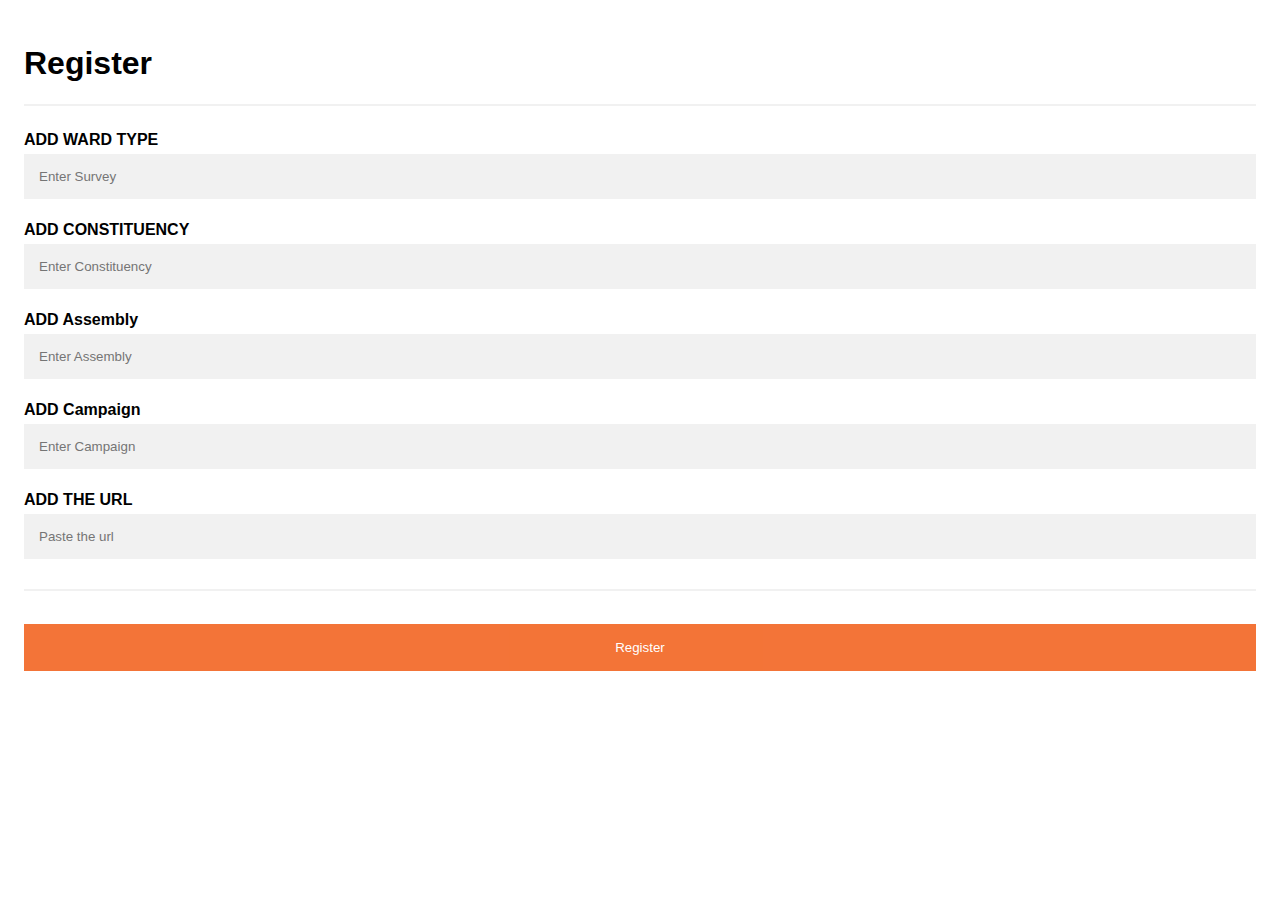
<file: home.html>
<!DOCTYPE html>
<html>
<head>
<meta name="viewport" content="width=device-width, initial-scale=1">
<style>
body {
  font-family: Arial, Helvetica, sans-serif;
}

* {
  box-sizing: border-box;
}

.container {
  padding: 16px;
  background-color: white;
}

input[type=text] {
  width: 100%;
  padding: 15px;
  margin: 5px 0 22px 0;
  display: inline-block;
  border: none;
  background: #f1f1f1;
}

input[type=text]:focus {
  background-color: #ddd;
  outline: none;
}

hr {
  border: 1px solid #f1f1f1;
  margin-bottom: 25px;
}

.registerbtn {
  background-color: #f26522;
  color: white;
  padding: 16px 20px;
  margin: 8px 0;
  border: none;
  cursor: pointer;
  width: 100%;
  opacity: 0.9;
}

.registerbtn:hover {
  opacity: 1;
}

a {
  color: dodgerblue;
}

.signin {
  background-color: #f1f1f1;
  text-align: center;
}
</style>
</head>
<body>

<div class="container">
  <h1>Register</h1>
  <hr>

  <label for="ward"><b>ADD WARD TYPE</b></label>
  <input type="text" placeholder="Enter Survey" name="ward" id="ward" required>

  <label for="district"><b>ADD CONSTITUENCY</b></label>
  <input type="text" placeholder="Enter Constituency" name="district" id="district" required>
  
  <label for="constituency"><b>ADD Assembly</b></label>
  <input type="text" placeholder="Enter Assembly" name="constituency" id="constituency" required>
  
  <label for="campaign"><b>ADD Campaign</b></label>
  <input type="text" placeholder="Enter Campaign" name="campaign" id="campaign" required>
  
  <label for="url"><b>ADD THE URL</b></label>
  <input type="text" placeholder="Paste the url" name="url" id="url" required>

  
  <hr>

  <button type="button" class="registerbtn" onclick="register()">Register</button>
</div>

<script>
function register() {
  var ward = document.getElementById("ward").value;
  var district = document.getElementById("district").value;
  var constituency = document.getElementById("constituency").value;
  var campaign = document.getElementById("campaign").value;
  var url = document.getElementById("url").value;

  var data = {
    ward: ward,
    district: district,
    constituency: constituency,
    campaign: campaign,
    url: url,
    domain: "WARD",
    subdomain: "WARD"
  };

  fetch('https://chatbot.mannit.co/mannit/eCreate?domain=WARD&subdomain=WARD&userId=65f81f20d2c2c30387f03f48', {
    method: 'POST',
    headers: {
      'Content-Type': 'application/json',
    },
    body: JSON.stringify(data)
  })
  .then(response => {
    if (!response.ok) {
      throw new Error('Network response was not ok');
    }
    // Clear input fields after successful submission
    document.getElementById("ward").value = "";
    document.getElementById("district").value = "";
    document.getElementById("constituency").value = "";
    document.getElementById("campaign").value = "";
    document.getElementById("url").value = "";
    return response.json();
  })
  .then(data => {
    console.log('Data successfully stored:', data);
  })
  .catch(error => {
    console.error('There was a problem with the request:', error);
  });
}
</script>

</body>
</html>
</file>
